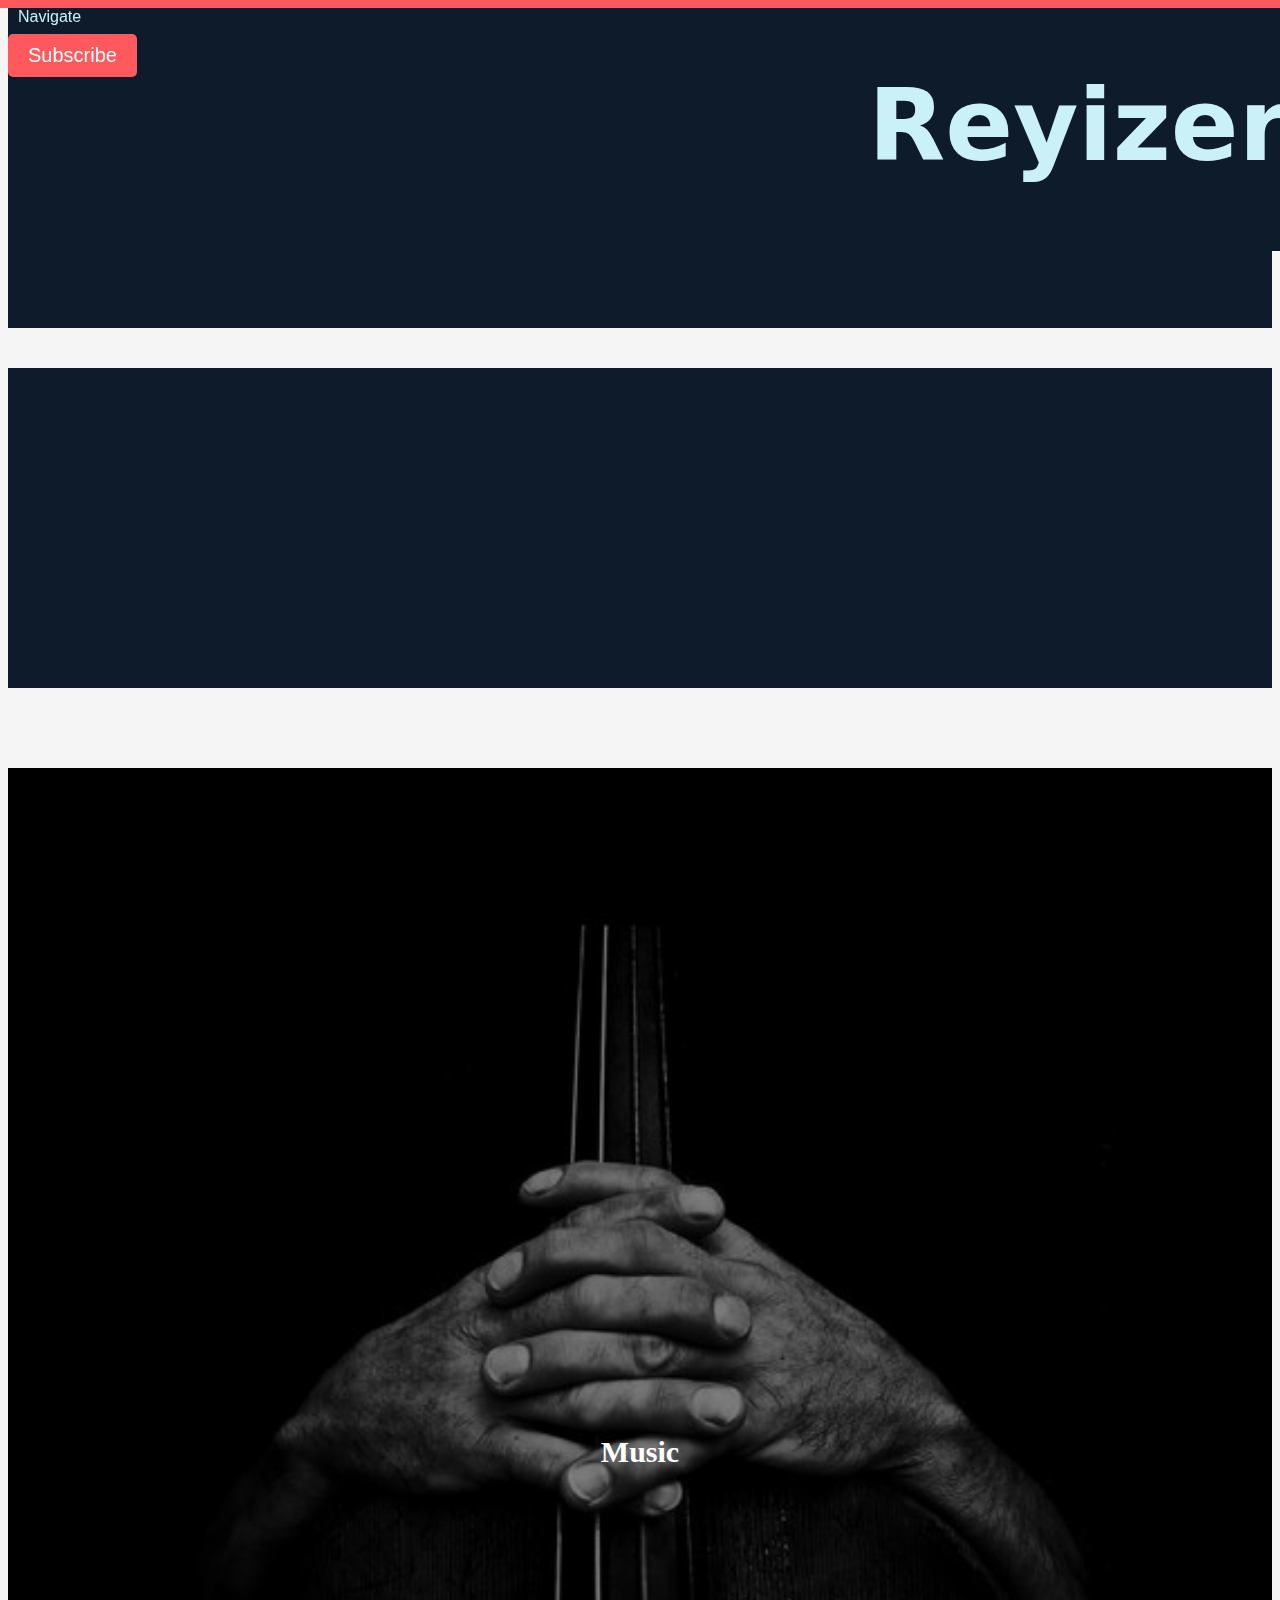
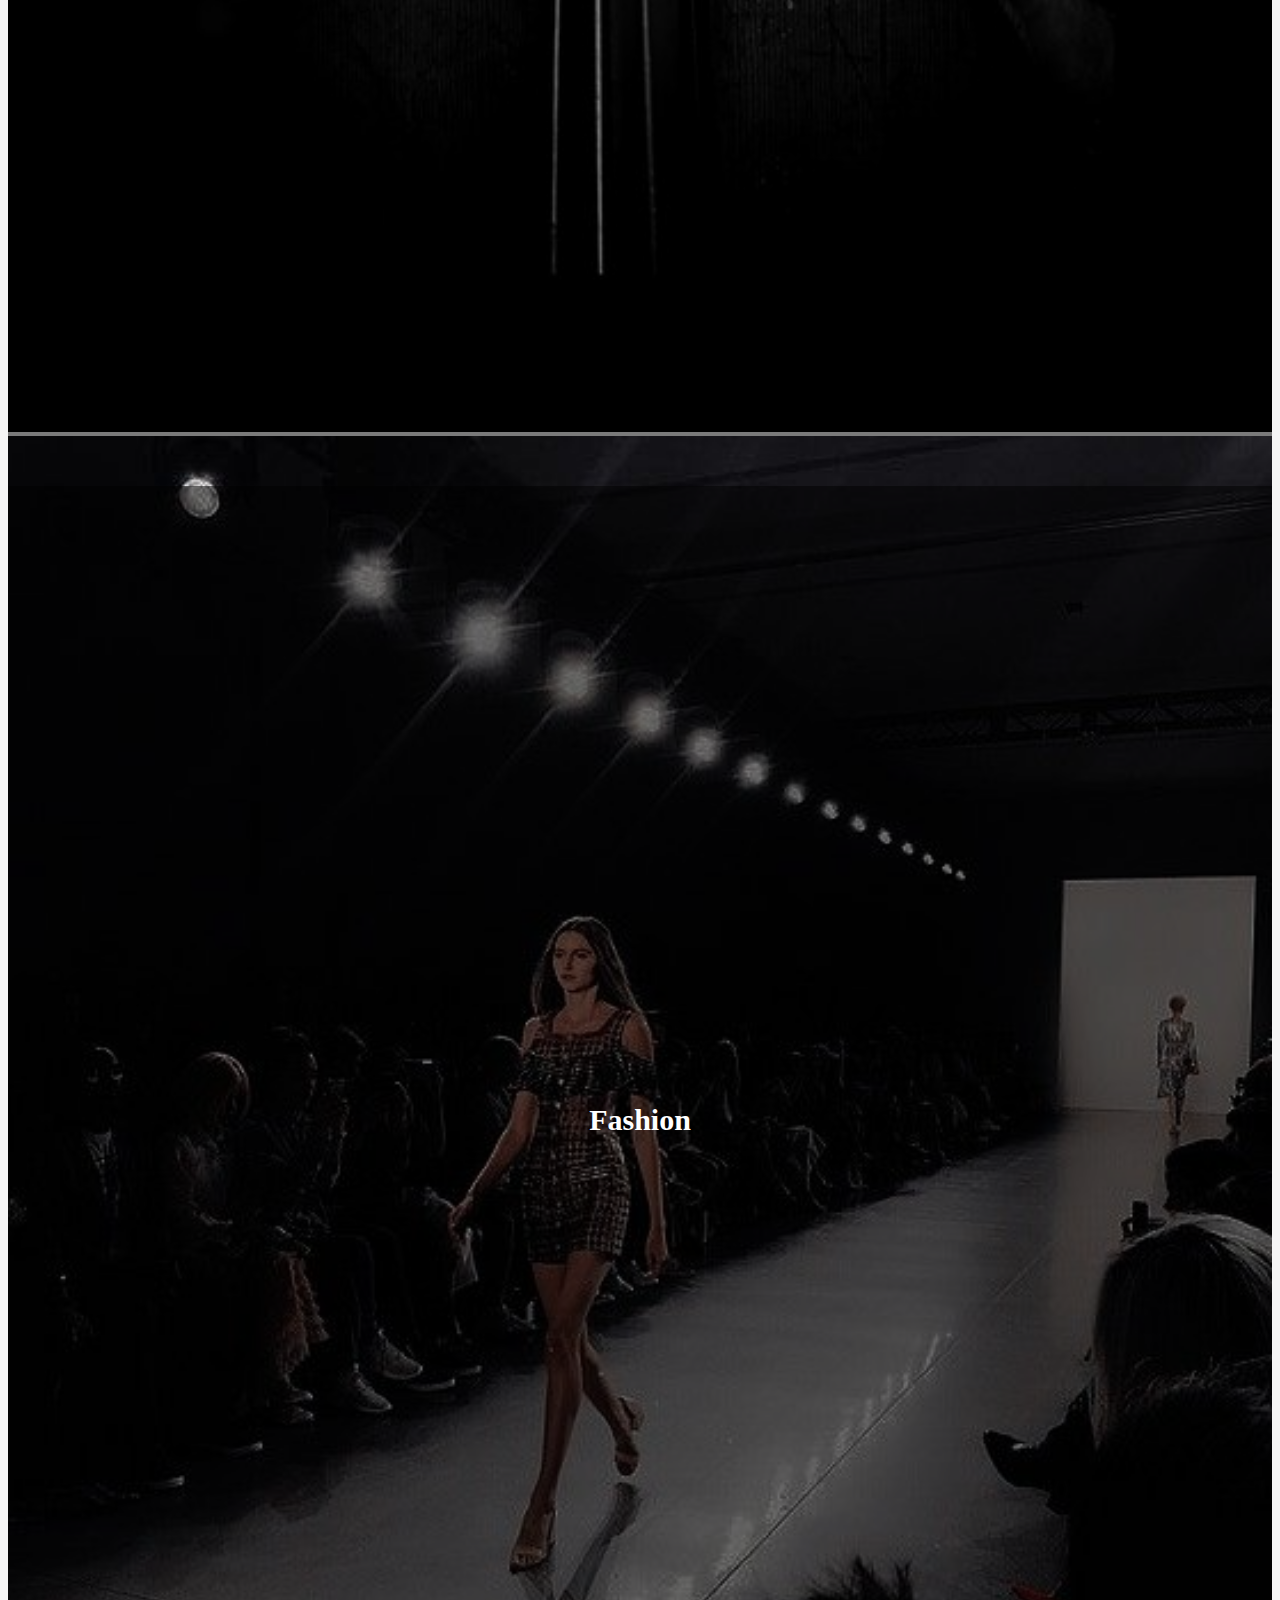
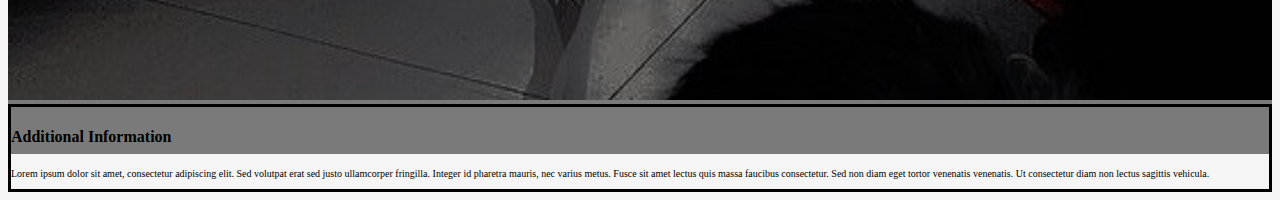
<file: assets/pages/index.html>
<!DOCTYPE html>
<html lang="en">
<head>
    <meta charset="UTF-8">
    <meta http-equiv="X-UA-Compatible" content="IE=edge">
    <meta name="viewport" content="width=device-width, initial-scale=1.0">
    <link rel="stylesheet" href="../css/main.css">
    <link href="https://cdn.jsdelivr.net/npm/bootstrap@5.3.0-alpha3/dist/css/bootstrap.min.css" rel="stylesheet" integrity="sha384-KK94CHFLLe+nY2dmCWGMq91rCGa5gtU4mk92HdvYe+M/SXH301p5ILy+dN9+nJOZ" crossorigin="anonymous">
    <script src="../script/main.js"></script>
    <title>Document</title>
</head>
<body>
    <div class="loading-line"></div>
    <nav class="navbar">
        <a class="navbar-brand" href="index.html">
            <h1  class="logo">Reyizer</h1>
        </a>
      
        <div class="dropdown">
          <button  class="dropdown-toggle" type="button" style="color: #caf0f8;" id="dropdownMenuButton" data-toggle="dropdown" aria-haspopup="true" aria-expanded="false">
            Navigate
          </button>
          <div class="dropdown-menu" aria-labelledby="dropdownMenuButton">
            <a class="dropdown-item" href="#what-we-do">What we do</a>
            <a class="dropdown-item" href="#team">Our Team</a>
            <a class="dropdown-item" href="#contact-us">Contact us</a>
          </div>
        </div>        
        <button class="subscribe-btn" onclick="redirectToRegisterPage()">Subscribe</button>
      </nav>

    <div id="animation-container" class="container">
      

        <div class="row">
          <div class="col-lg-6 " style="background-color: #0d1b2a; height: 20rem;">
           
            <img id="image" src="../image/1.png" alt="Default Image">
          </div>
                 <div class="col-lg-6" style="background-color: #0d1b2a; height: 20rem;">
                 <p class="fade-in" style="color:#caf0f8; margin-top: 40px; font-size: 30px; align-items: center;">Welcome to <b style="color:0d1b2a;">Reyizer</b>, where We raise talents, by unlocking its full potential for extraordinary success.</p>
          </div>

        </div>
      </div>

      <div class="container" style="margin-top: 5rem; ">
        <div class="row">
          <div class="col-lg-8">
            <div class="row">
                <div class="col-sm-6">
                    <a href="page1.html" class="card">
                        <div class="image-container">
                          <img src="../image/music.jpg" alt="Image 1" class="card-img-top image"  >
                          <div class="card-overlay">
                            <div class="text">Music</div>
                          </div>
                            <h5 class="cmenu">Music </h5>
                        </div>
                    </a>

                </div>

                <div class="col-sm-6">
                    <a href="page1.html" class="card">
                        <div class="image-container">
                          <img src="../image/fashion.jpg" alt="Image 1" class="card-img-top image"  >
                          <div class="card-overlay">
                            <div class="text">Fashion</div>
                          </div>
                            <h5 class="cmenu">Fashion </h5>
                        </div>
                    </a>

                </div>

                
            </div>
          </div>
          
          <div class="col-lg-4 " style="border-style:solid ;">
           
              <div class="row">
                <div class="col-sm-12">
                         
                   <h4>Additional Information</h4>
                   <p class="par">  Lorem ipsum dolor sit amet, consectetur adipiscing elit. Sed volutpat erat sed justo ullamcorper
                                    fringilla. Integer id pharetra mauris, nec varius metus. Fusce sit amet lectus quis massa faucibus
                                    consectetur. Sed non diam eget tortor venenatis venenatis. Ut consectetur diam non lectus sagittis
                                    vehicula.
                    </p>
                
            

                </div>
              </div>


        
          </div>
        </div>
      </div>
    <script src="https://cdn.jsdelivr.net/npm/bootstrap@5.3.0-alpha3/dist/js/bootstrap.bundle.min.js" integrity="sha384-ENjdO4Dr2bkBIFxQpeoTz1HIcje39Wm4jDKdf19U8gI4ddQ3GYNS7NTKfAdVQSZe" crossorigin="anonymous"></script>
</body>
</html>
</file>
<file: assets/css/main.css>
html{
    scroll-behavior: smooth;
  }

/** navigation bar **/
.navbar {
    
    position: fixed;
    background-color: #0d1b2a;
    top: 0;
    width: 100%;
    z-index: 999;
    color: #caf0f8;
  }
  

/**logo **/

.logo{
    color: #caf0f8;
    font-family: system-ui, -apple-system, BlinkMacSystemFont, 'Segoe UI', Roboto, Oxygen, Ubuntu, Cantarell, 'Open Sans', 'Helvetica Neue', sans-serif;
}
/** Our drop down **/
.dropdown {
  position: relative;
}

.dropdown-toggle {
  background: none;
  border: none;
  padding: 8px 10px;
  font-size: 16px;
  cursor: pointer;
}

.dropdown-menu {
  position: absolute;
  top: 100%;
  right: 0;
  color: #f9f9f9;
  min-width: 150px;
  z-index: 1;
  display: none;
}

.dropdown-item {
  display: block;
  padding: 8px 10px;
  text-decoration: none;
  color: #000;
}

.dropdown-item:hover {
  background-color: #ddd;
}

.dropdown:hover .dropdown-menu {
  display: block;
}

/** subscribe button **/

.subscribe-btn {
    padding: 10px 20px;
    font-size: 16px;
    background-color: #ff595e;
    color: white;
    font-size: 20px;
    border: 0rem;
    border-radius: 5px;
    cursor: pointer;
    transition: transform 0.3s, background-color 0.3s;
  }
  
  .subscribe-btn:hover {
    background-color: #45a049;
    transform: scale(1.1);
    color: black;
    font-size: 20px;
  }
  
body{
    background-color:whitesmoke;
}

.container{
  margin-top: 1px 
}
  
 /** loading line **/ 

.loading-line {
    position: fixed;
    top: 0;
    left: 0;
    height: 8px;
    width: 100%;
    background-color: #ff595e;
    transform-origin: left center;
    transform: scaleX(0);
    transition: transform 5s ease-in-out;
    z-index: 9999;
  }
  
  h1{
    float: right;
    font-size: 100px;
    
  }
  #image {
    width: 250px;
    height: 400px;
    opacity: 0;
    animation: slide-in 5s ease-in-out forwards ;
  }
/** paragraphs**/
p{
    
    font-size: 100px;
    
  }
  .fade-in {
    opacity: 0;
    animation: fadeInAnimation 5s ease-in-out forwards;
  }


/** different animation **/

  
  @keyframes slide-in {
    0% {
      opacity: 0;
      transform: translateX(60%);
    }
    100% {
      opacity: 1;
      transform: translateX(25%);
    }
  }

 

  
  @keyframes fadeInAnimation {
    0% {
      opacity: 0;
      transform: translateY(-50px);
    }
    100% {
      opacity: 1;
      transform: translateY(50%);
    }
  }
  

  .card {
    width: 300px;
    height: 400px;
    position: relative;
    overflow: hidden;
  }

  .image-container {
    position: relative;
    width: 100%;
    height: 100%;
  }

  .image {
    width: 100%;
    height: 100%;
    transition: opacity 0.3s ease;
  }

  .card-overlay {
    font-size: 30px;
    position: absolute;
    top: 0;
    left: 0;
    width: 100%;
    height: 100%;
    background-color: rgba(0, 0, 0, 0.5);
    display: flex;
    align-items: center;
    justify-content: center;
    opacity: 0;
    transition: opacity 0.3s ease;
    color: #fff;
  }

  .card:hover .image {
    opacity: 0.5;
  }

  .card:hover .card-overlay {
    opacity: 1;
  }
.par{
font-size: 10px;
}
.cmenu{
    font-size: 30px;
    position: absolute;
    top: 0;
    left: 0;
    width: 100%;
    height: 100%;
    background-color: rgba(0, 0, 0, 0.5);
    display: flex;
    align-items: center;
    justify-content: center;
    opacity: 1;
    color: #fff;
}
.cmenu:hover{
    opacity: 0;
}


.card-img-top image{
    width: 564px;
}
</file>
